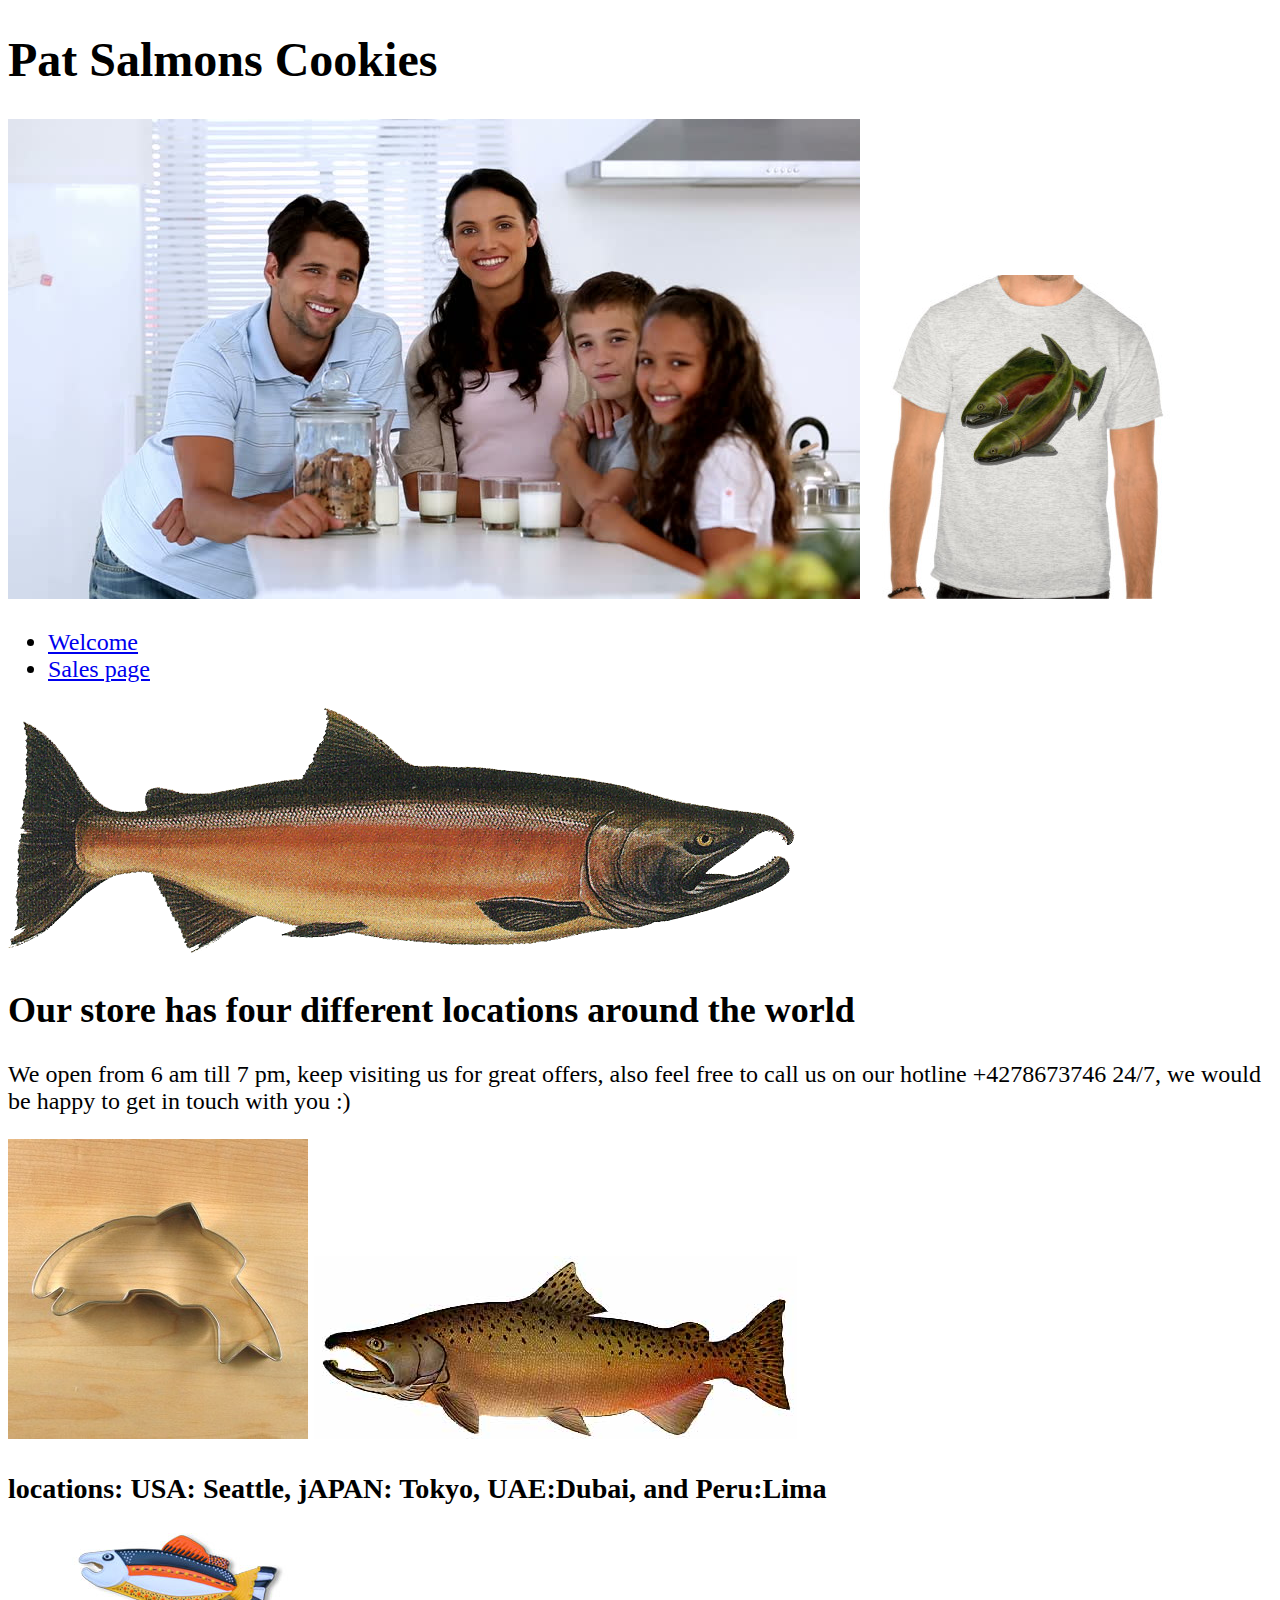
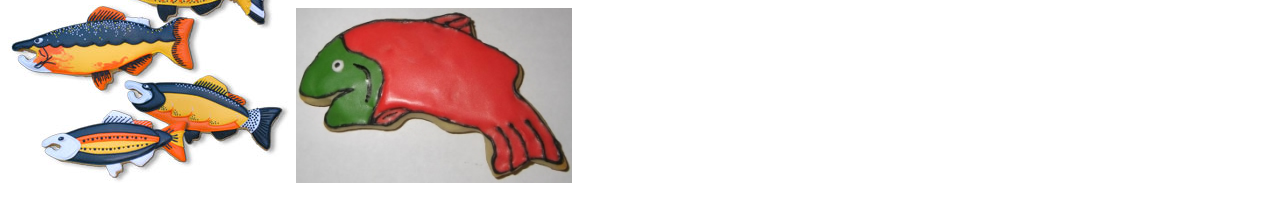
<file: index.html>
<!DOCTYPE html>
<html lang="en">
<head>
    <meta charset="UTF-8">
    <meta http-equiv="X-UA-Compatible" content="IE=edge">
    <link href="css/style.css" type="text/css" rel="stylesheet"/>
    <meta name="viewport" content="width=device-width, initial-scale=1.0">
    <title>Pat Cookies</title>
</head>


<body>
     <header>
        <h1>Pat Salmons Cookies</h1>
        <img src="images/family.jpg" alt="family"/>        
        <img src="images/shirt.jpg" alt="shirt"/>
        <nav>
            <ul>
                <li><a href="index.html">Welcome</a></li>
                <li><a href="sales.html">Sales page</a></li>
            </ul>
        </nav>
        <img src="images/salmon.png" alt="salmon"/>
    
    <h2>Our store has four different locations around the world</h2>
    <p>We open from 6 am till 7 pm, keep visiting us for great offers, also feel free to call us on our hotline +4278673746 24/7, we would be happy to get in touch with you :)</p>
   
    <img src="images/cutter.jpeg" alt="cutter.jpeg"/>
    <img src="images/chinook.jpg" alt="chinook"/>
    <h3> locations: USA: Seattle, jAPAN: Tokyo, UAE:Dubai, and Peru:Lima </h3>
    <img src="images/fish.jpg" alt="fish.jpg"/>
    <img src=" images/frosted-cookie.jpg" alt="fish.jpg"/>
   
    
    </header>   
    
     <footer>
        
        
    </footer>
</body>
</html>
</file>
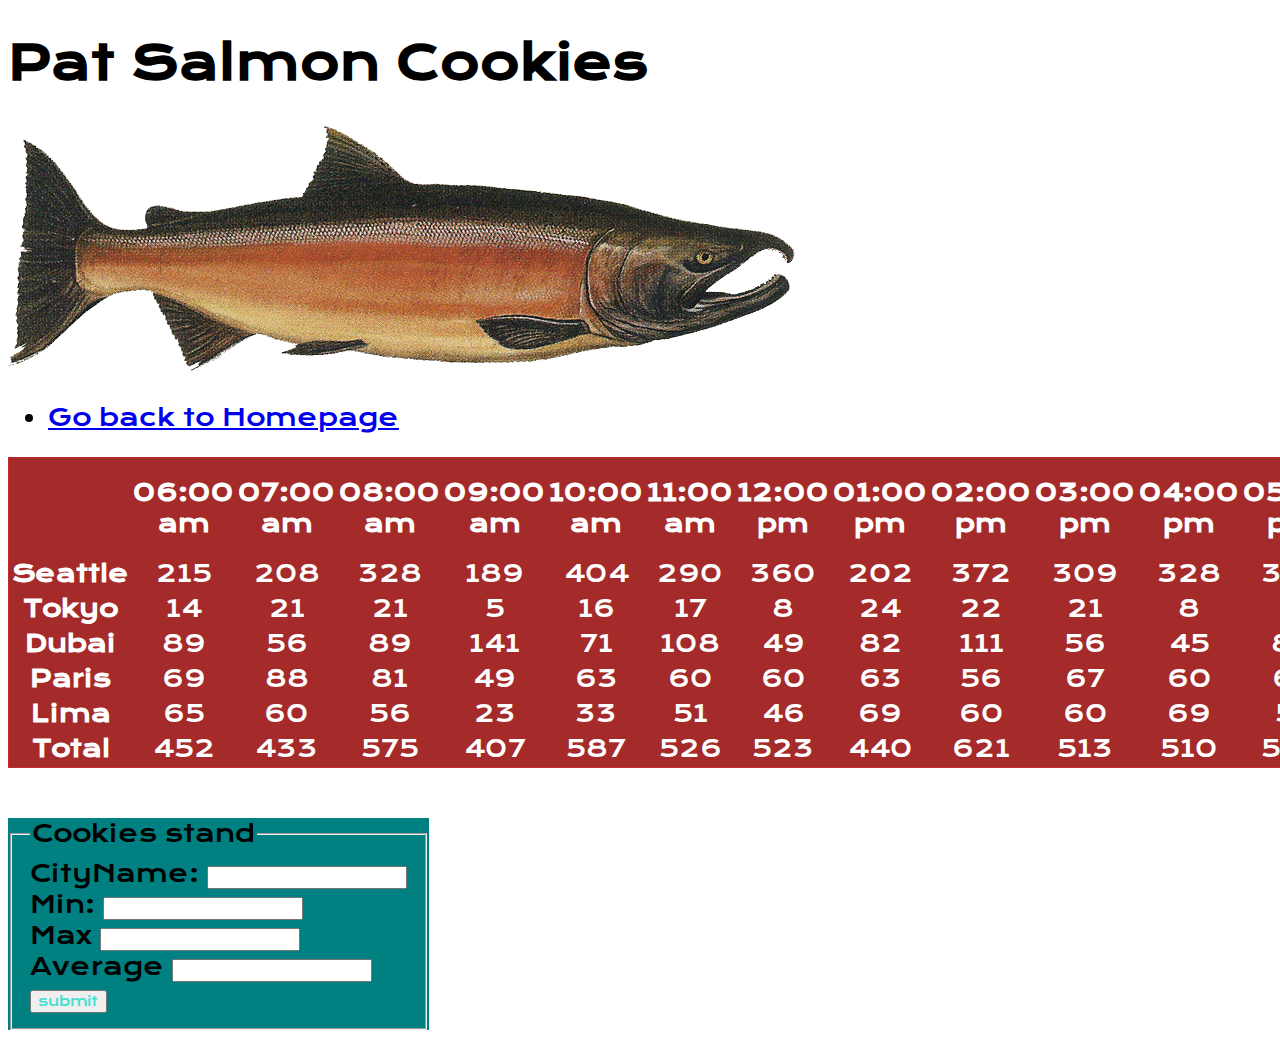
<file: sales.html>
<!DOCTYPE html>
<html lang="en">
<head>

    <link rel="preconnect" href="https://fonts.gstatic.com">
    <link href="https://fonts.googleapis.com/css2?family=Krona+One&display=swap" rel="stylesheet">
    <link href="css/style.css" type="text/css" rel="stylesheet"/>
    <meta charset="UTF-8">
    <meta http-equiv="X-UA-Compatible" content="IE=edge">
    <meta name="viewport" content="width=device-width, initial-scale=1.0">
    <title>Sales page</title>
</head>
<body>
    <header>
        <h1>Pat Salmon Cookies</h1>
        <img src="images/salmon.png" alt="PatLogo"/>
        <nav>
            <ul>
                <li><a href="index.html">Go back to Homepage </a></li>
             </ul>
        </nav>
        <div id="cont">

        </div>

    </header>
    <main>
        <div id='city'>

        <form id="cookies">
         <fieldset>
            <legend> Cookies stand </legend>
            <label for="cname">CityName: </label>
            <input type="text" id="cname" required>
            <br>
            <label for="Min">Min: </label>
            <input type="number" id="Min" required>
            <br>
            <label for="max">Max</label>
            <input type="number" id="max" required>
            <br>
            <label for="avg">Average</label>
            <input type="number" step=".1" id="avg" required>
            <br>
            <input type="submit" value="submit" id="subbtn">
         </fieldset>
        </form>
    </div>
    </main>
    <footer>
        <script src="js/js.js"></script>

    </footer>
</body>
</html>
</file>
<file: css/style.css>
*{
  font-family: 'Krona One';
}
table {
  text-align: center;
    border: 1px solid rgb(192, 45, 45);
    background-color: brown;
    color: white;

  }
#subbtn{
    top:20px;
    color: turquoise;
  }
img {
  
  display: inline-block;
}

 #cookies {
  margin-top: 50px;
  color: black;
  width:max-content;
  background-color: teal;
}
h{
  text-align: center;
}

nav {
  text-align: left;
}
body{
  font-size: x-large;
}
</file>
